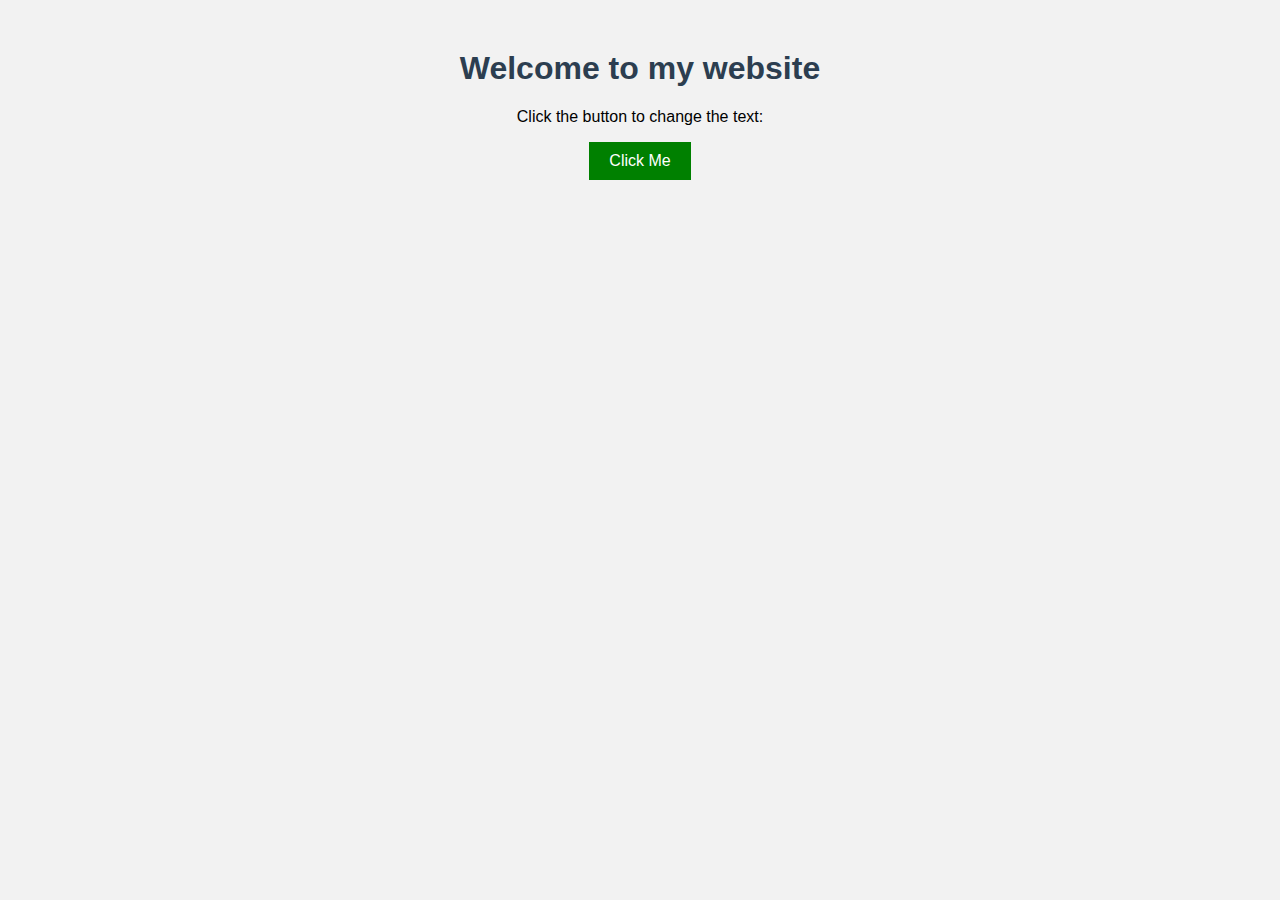
<file: index.html>
<html>
    <head>
        <title>My first website</title>
        <link rel="stylesheet" href="style.css">
    </head>
    <body>
        
        <h1>Welcome to my website</h1>
        <p id="message">Click the button to change the text:</p>
        <button
        onclick="change Text()">Click Me</button>
        <script src="script.js"></script>
    </body>
</html>
</file>
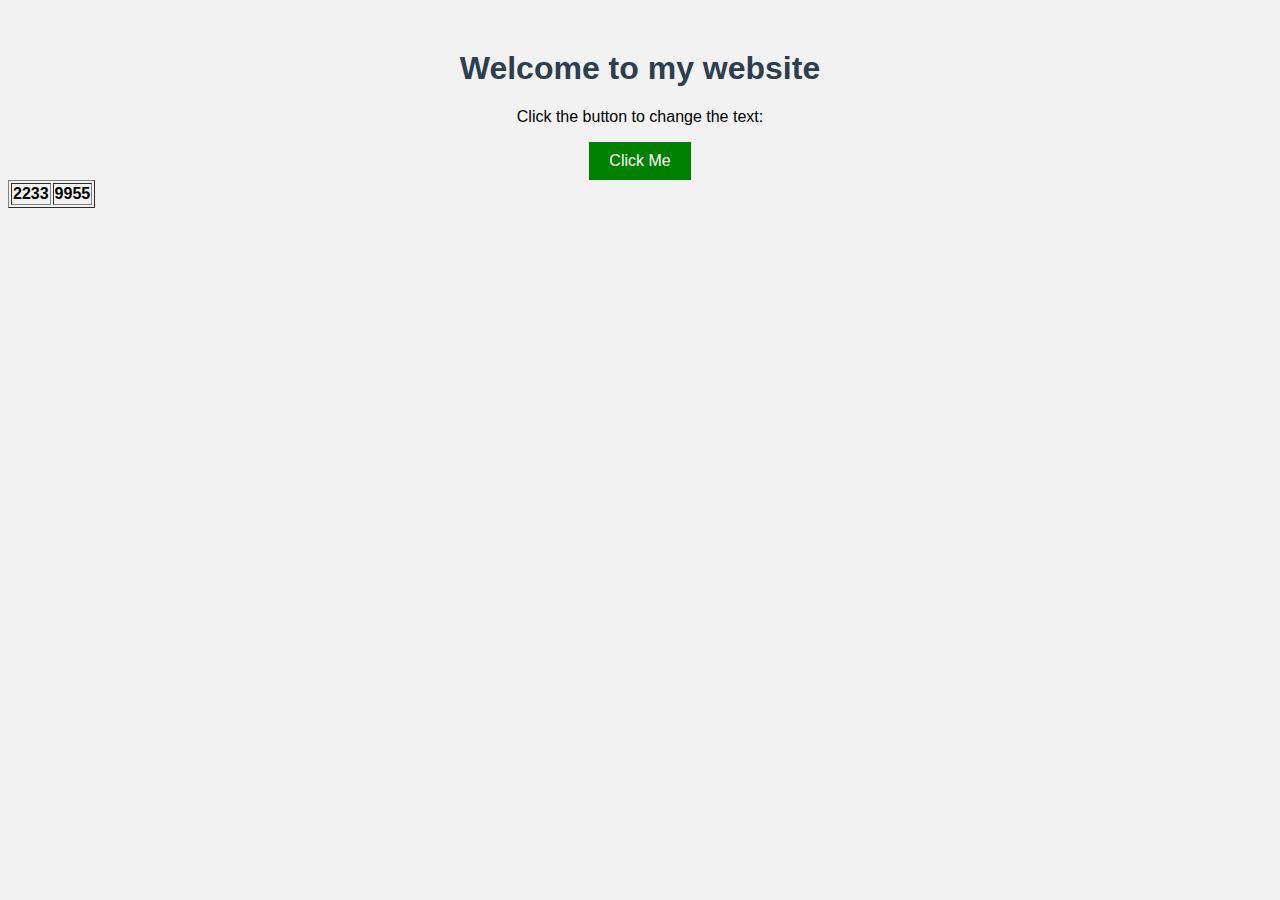
<file: index2.html>
<html>
    <head>
        <title>My first website</title>
        <link rel="stylesheet" href="style.css">
    </head>
    <body>
        
        <h1>Welcome to my website</h1>
        <p id="message">Click the button to change the text:</p>
        <button
        onclick="change Text()">Click Me</button>
        <script src="script.js"></script>
        <table border="1"><tr><th>2233</th>
            <th>9955</th>
        </tr>
    </table>

    </body>
</html>
</file>
<file: style.css>
body{
    font-family: Arial, sans-serif;
    text-align: center;
    margin-top: 50px;
    background-color: #f2f2f2;
}
h1 {
    color: #2c3e50;
}
button {
    padding: 10px 20px;
    font-size: 16px;
    background-color: green;
    color:white;
    border: none;
    cursor: pointer;
}
button:hover {
    background-color: :darkgreen;
}
</file>
